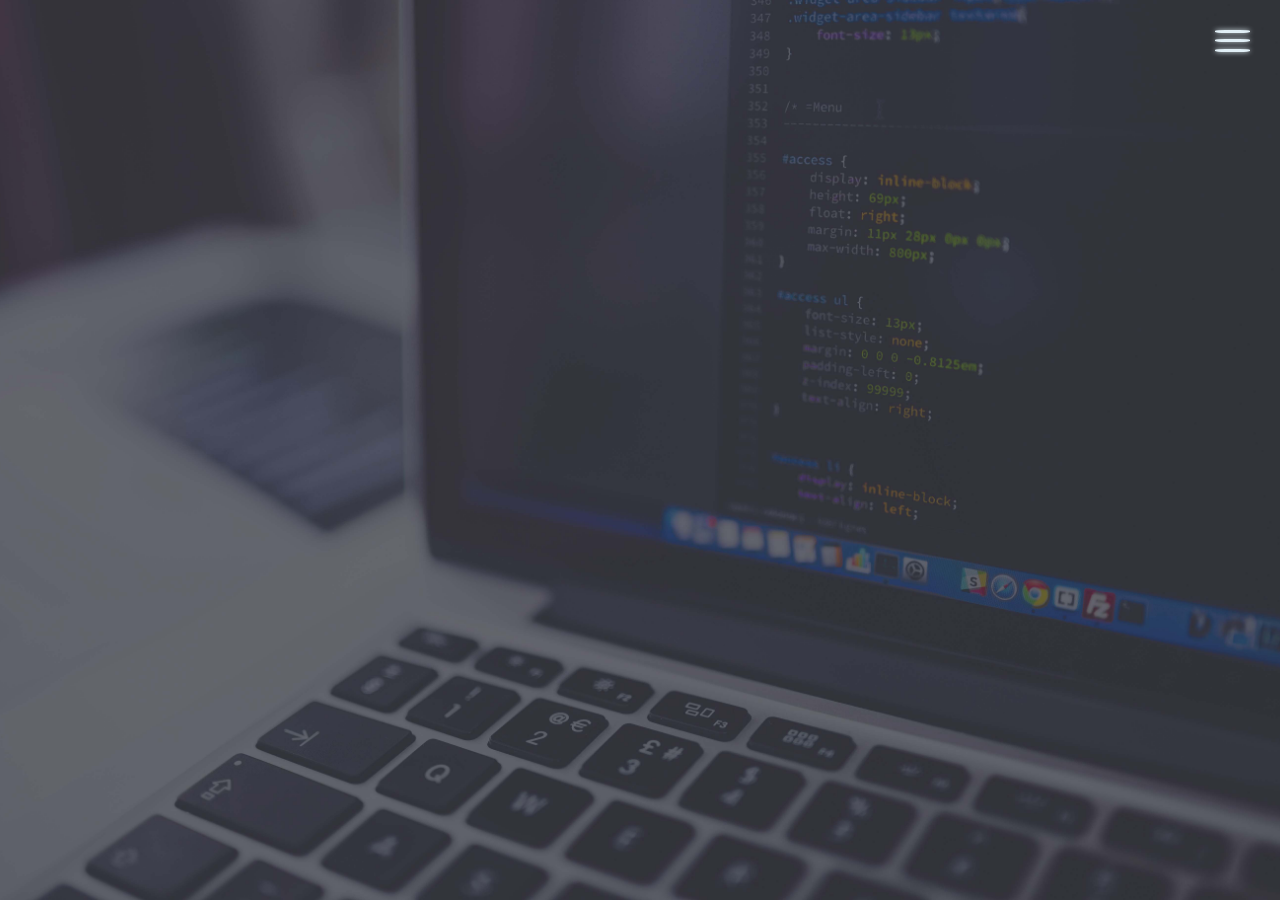
<file: index.html>
<!DOCTYPE html>
<html lang="en">
<head>
    <meta charset="UTF-8">
    <meta name="viewport" content="width=device-width, initial-scale=1.0">
    <meta http-equiv="X-UA-Compatible" content="ie=edge">
    <link rel="stylesheet" href="https://use.fontawesome.com/releases/v5.3.1/css/all.css" integrity="sha384-mzrmE5qonljUremFsqc01SB46JvROS7bZs3IO2EmfFsd15uHvIt+Y8vEf7N7fWAU" crossorigin="anonymous">
    <link rel="stylesheet" href="./css/main.css">
    <title>Welcome to My portfolio </title>
</head>
<body> 
    <!-- backgroundImage Overlay -->
    <div class="overlay"></div>
    <!-- main header and menu overlay -->
    <header>
        <div class="menu-btn">
            <div class="btn-line one"></div>
            <div class="btn-line two"></div>
            <div class="btn-line three"></div>
        </div>

        <div class="menu">
            <div class="menu-branding" id="menu-branding">
                <div class="potrait-one" id="potrait-one">
                </div>
            </div>
            <div class="menu-nav" id="menu-nav">
                <ul class="nav-items" id="nav-items">
                    <li><a href="./index.html" class="nav-link active" id="nav-link">home</a></li>
                    <li><a href="./about.html" class="nav-link" id="nav-link">about me</a></li>
                    <li><a href="./work.html" class="nav-link" id="nav-link">my work</a></li>
                </ul>
            </div>
        </div>
    </header>
    <!--  main header and menu overlay ends -->


    <!-- main home section -->
    <section class="main home">
        <h1 class="name">
            Muhammad 
            <span class="secondary-text">Zeeshan</span> 
           
        </h1>
        <h3 class="about">
            front-end developer, programmer &amp; Engineer
        </h3>
        <div class="icons">
            <a href="https://github.com/MuhammadZeeshanTaj" target="_blank">
                <i class="fab fa-github fa-2x"> </i>
            </a>
            <a href="https://www.linkedin.com/in/muhammad-zeeshan-taj-a8432111b/" target="_blank">
                <i class="fab fa-linkedin fa-2x"></i>
            </a>
            <a href="https://web.facebook.com/innocent.zeeshan.52" target="_blank">
                <i class="fab fa-facebook fa-2x"></i>
            </a>
            <a href="#" class="call">
                    <i class="fas fa-phone-square fa-2x"></i>
            </a>
            <a href="#" class="email">
                    <i class="fab fa-google-plus fa-2x"></i>
            </a>
           
        </div>
        <div class="contacts">
                <p class="address">
                    zeeshankk691@gmail.com
                </p>               
                <p class="cell">
                    +9230550993073
                </p>
        </div>
    </section>
    <!-- main home section ends -->

    <!-- Pure JS -->
    <script src="./js/home-links.js"></script>
    <script src="./js/script.js"></script>
</body>
</html>
</file>
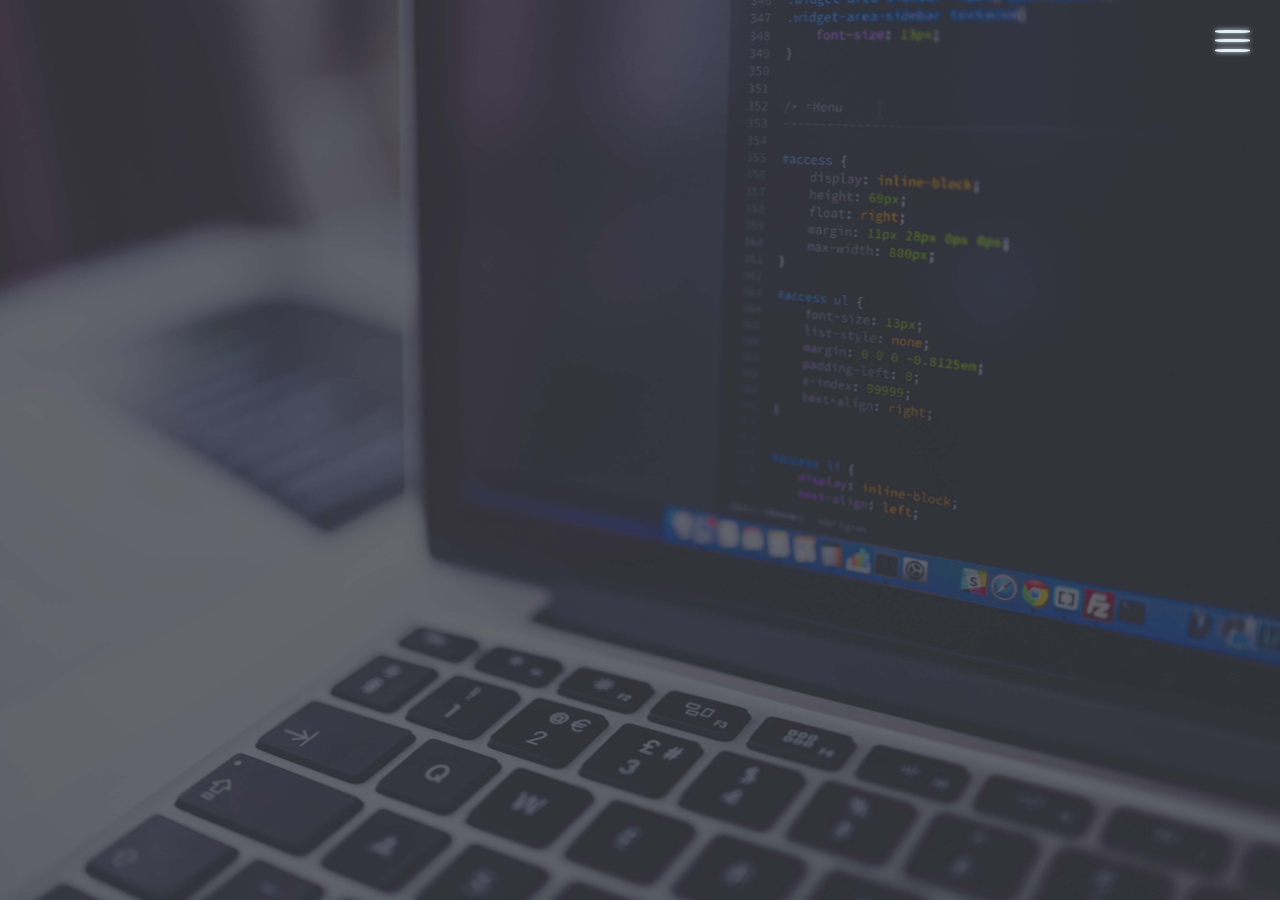
<file: about.html>
<!DOCTYPE html>
<html lang="en">
<head>
    <meta charset="UTF-8">
    <meta name="viewport" content="width=device-width, initial-scale=1.0">
    <meta http-equiv="X-UA-Compatible" content="ie=edge">
    <link rel="stylesheet" href="https://use.fontawesome.com/releases/v5.3.1/css/all.css" integrity="sha384-mzrmE5qonljUremFsqc01SB46JvROS7bZs3IO2EmfFsd15uHvIt+Y8vEf7N7fWAU" crossorigin="anonymous">
    <link rel="stylesheet" href="css/main.css">
    <title>About Me </title>
</head>
<body> 
    <!-- backgroundImage Overlay -->
    <div class="overlay"></div>
    <!-- main header and menu overlay -->
    <header>
        <div class="menu-btn">
            <div class="btn-line one"></div>
            <div class="btn-line two"></div>
            <div class="btn-line three"></div>
        </div>

        <div class="menu">
            <div class="menu-branding" id="menu-branding">
                <div class="potrait-one" id="potrait-one">
                </div>
            </div>
            <div class="menu-nav" id="menu-nav">
                <ul class="nav-items" id="nav-items">
                    <li><a href="./index.html" class="nav-link " id="nav-link">home</a></li>
                    <li><a href="./about.html" class="nav-link active" id="nav-link">about me</a></li>
                    <li><a href="./work.html" class="nav-link" id="nav-link">my work</a></li>
                </ul>
            </div>
        </div>
    </header>
    <!--  main header and menu overlay ends -->


    <!-- main home section -->
    <section class="main aboutMe">
       <h1 class="heading">
           about <span class="secondary-text">me !</span>
       </h1>
       <h3 class="line">
           Let me tell you a few things...
       </h3>
       <div class="two-grids">
           <div class="potrait-two"></div>
           <div class="info">
               <h2 class="bio secondary-text">Bio</h2>
               <p>Hey.. This is Muhammad Zeeshan Taj, i'm Telecom Engineer passed out in january 2018. Actually i've done my B.E in Telcommunications from Dawood UET, Karachi. My majors were core networking and guided, un-guided media etc also my final year project (Evolution of ISP's Architecture on IPv6 compatible with IPv4 using GNS3) was based on core backend networking.But after passing out i started to learning programming and now i can code with bunch of programming languages and libraries or frameworks..</p>
               <h2 class="bio secondary-text">Things i know about programming..</h2>
                <ul class="languages">
                    <li>HTML5</li>
                    <li>CSS3 <span class="secondary-text">(FlexBox, GridCss, Sass Pre-Processor, Bootstrap) </span></li>
                    <li>JAVASCRIPT <span class="secondary-text">(Jquery, JqueryUI, DOM Manipulation, AJAX, JSON, ES6) </span></li>
                    <li>ANGULARJS</li>
                    <li>ADOBE PHOTOSHOP cc &amp; ILLUSTRATOR</li>
                    <li>GIT &amp; GITHUB <span class="secondary-text">(Version Control) </span></li>
                    <li>PYTHON, Postgre SQL &amp; Regex</li>
                </ul>
               
           </div>
       </div>
    </section>
    <!-- main home section ends -->

    <!-- Pure JS -->
    <script src="./js/script.js"></script>
</body>
</html>
</file>
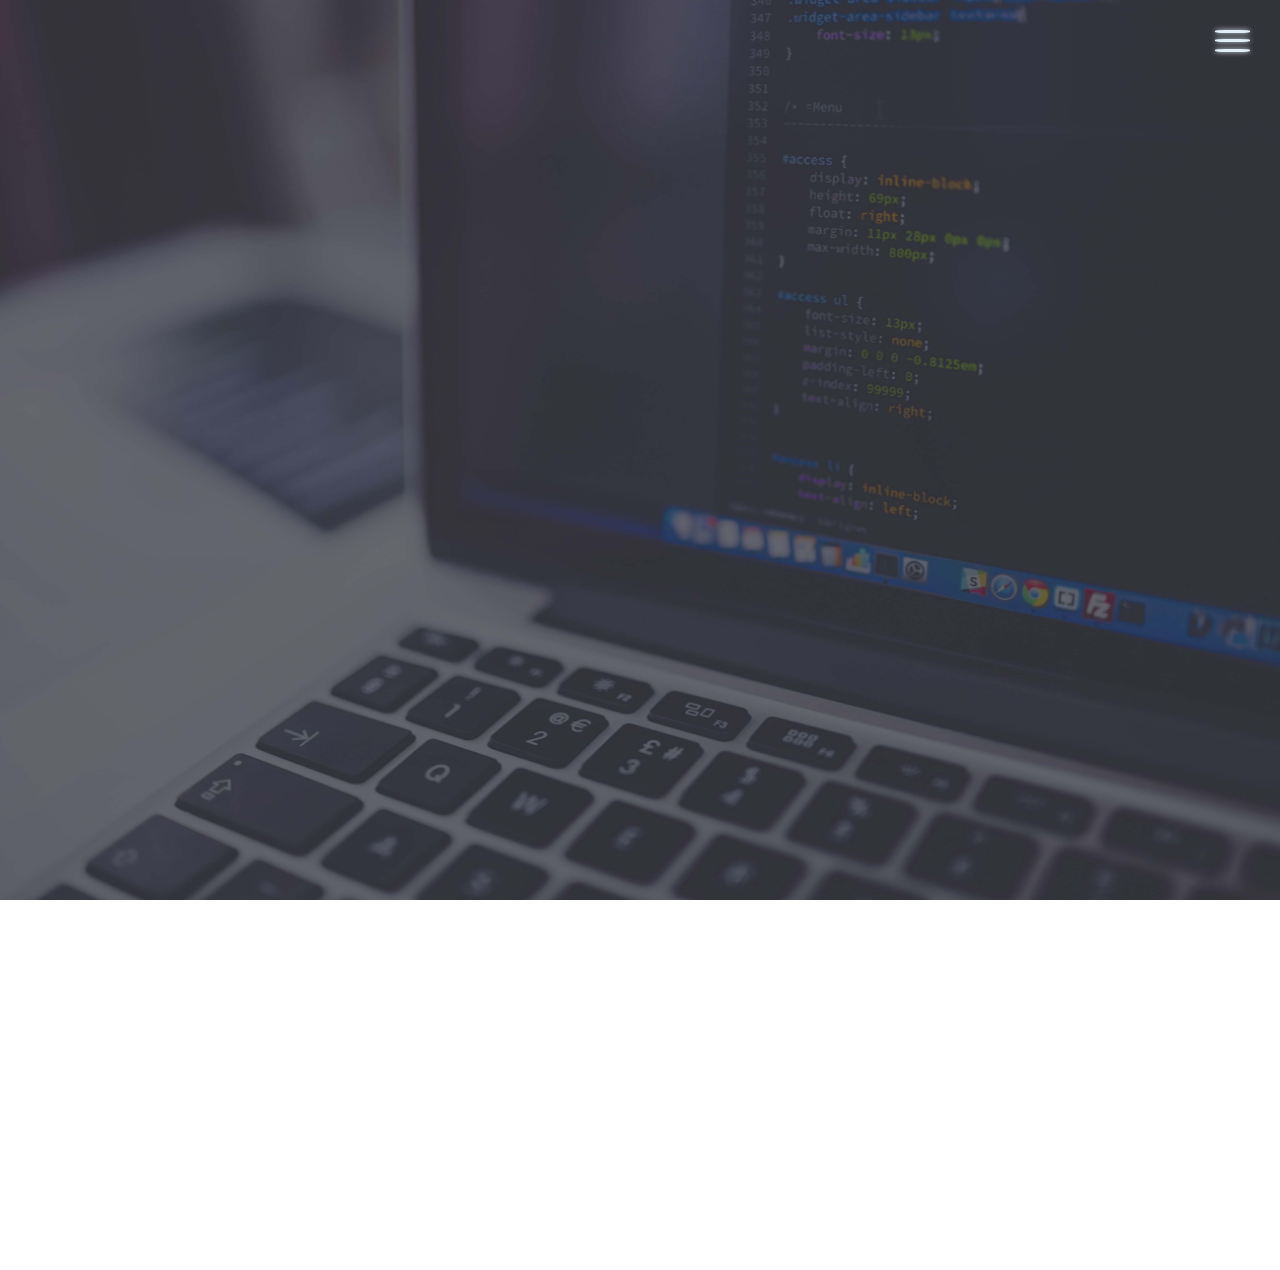
<file: work.html>
<!DOCTYPE html>
<html lang="en">
<head>
    <meta charset="UTF-8">
    <meta name="viewport" content="width=device-width, initial-scale=1.0">
    <meta http-equiv="X-UA-Compatible" content="ie=edge">
    <link rel="stylesheet" href="https://use.fontawesome.com/releases/v5.3.1/css/all.css" integrity="sha384-mzrmE5qonljUremFsqc01SB46JvROS7bZs3IO2EmfFsd15uHvIt+Y8vEf7N7fWAU" crossorigin="anonymous">
    <link rel="stylesheet" href="css/main.css">
    <title>My Work</title>
</head>
<body> 
    <!-- backgroundImage Overlay -->
    <div class="overlay"></div>
    <!-- main header and menu overlay -->
    <header>
        <div class="menu-btn">
            <div class="btn-line one"></div>
            <div class="btn-line two"></div>
            <div class="btn-line three"></div>
        </div>

        <div class="menu">
            <div class="menu-branding" id="menu-branding">
                <div class="potrait-one" id="potrait-one">
                </div>
            </div>
            <div class="menu-nav" id="menu-nav">
                <ul class="nav-items" id="nav-items">
                    <li><a href="./index.html" class="nav-link" id="nav-link">home</a></li>
                    <li><a href="./about.html" class="nav-link" id="nav-link">about me</a></li>
                    <li><a href="./work.html" class="nav-link active" id="nav-link">my work</a></li>
                </ul>
            </div>
        </div>
    </header>
    <!--  main header and menu overlay ends -->


    <!-- main home section -->
    <section class="main myWork">
       <h1 class="heading">
           My <span class="secondary-text">Work !</span>
       </h1>
       <h3 class="line">
        Checkout some of my practice Projects..
       </h3>
       <div class="multiple-grids">
           <!-- ALL PRACCTICE PROJECTS -->
           <div class="projects">
               <a href="https://muhammadzeeshantaj.github.io/speed-typing/" class="project-img" target="_blank">
                <img  src="./images/projects/speed-typing.PNG" alt="speed-typing">
                
               </a>
               <a href="https://github.com/MuhammadZeeshanTaj/speed-typing/tree/master/app" class="code-link" target="_blank">
                   <i class="fab fa-github fa-2x"></i>
               </a>
           </div>

           <div class="projects">
            <a href=" https://muhammadzeeshantaj.github.io/cssgrid-landing-page/"  class="project-img" target="_blank">
                <img  src="./images/projects/Css Grid Landing Page.PNG" alt="Css Grid Landing Page">
                
            </a>
            <a href="https://github.com/MuhammadZeeshanTaj/cssgrid-landing-page/tree/master/css-grid-page" class="code-link" target="_blank">
                <i class="fab fa-github fa-2x"></i>
            </a>
            </div>

            <div class="projects">
            <a href="https://muhammadzeeshantaj.github.io/myTunes-landing/" class="project-img" target="_blank">
                <img  src="./images/projects/my tunes landing page.PNG" alt="My tunes landing page">
                
            </a>
            <a href="https://github.com/MuhammadZeeshanTaj/myTunes-landing/tree/master/myTunes-landing" class="code-link" target="_blank">
                <i class="fab fa-github fa-2x"></i>
            </a>
            </div>

            <div class="projects">
            <a href="https://muhammadzeeshantaj.github.io/mobile-first-page/" class="project-img" target="_blank">
                <img src="./images/projects/Mobile first Photogaphy website.PNG" alt="Mobile first Photogaphy website">
                
            </a>
            <a href="https://github.com/MuhammadZeeshanTaj/mobile-first-page/tree/master/mobile-first-page" class="code-link" target="_blank">
                <i class="fab fa-github fa-2x"></i>
            </a>
            </div>

            <div class="projects">
                <a href="https://muhammadzeeshantaj.github.io/parallax-effect/" class="project-img" target="_blank">
                    <img src="./images/projects/parallax-effect landing page.PNG" alt="parallax-effect landing page">
                    
                </a>
                <a href="https://github.com/MuhammadZeeshanTaj/parallax-effect/tree/master/parallax-effect" class="code-link" target="_blank">  

                <i class="fab fa-github fa-2x"></i>
                </a>
            </div>

            <div class="projects">
            <a href="https://muhammadzeeshantaj.github.io/gradient-change/" class="project-img" target="_blank">
                <img  src="./images/projects/gradient-change with js.PNG" alt="gradient-change with js">
                
            </a>
            <a href="https://github.com/MuhammadZeeshanTaj/gradient-change/tree/master/gradient-change" class="code-link" target="_blank">
                <i class="fab fa-github fa-2x"></i>
            </a>
            </div>

            <div class="projects">
                <a href=" https://muhammadzeeshantaj.github.io/calculator/" class="project-img" target="_blank">
                    <img src="./images/projects/calculator.PNG" alt="calculator">
                    
                </a>
                <a href="https://github.com/MuhammadZeeshanTaj/calculator/tree/master/calculator" class="code-link" target="_blank">
                    <i class="fab fa-github fa-2x"></i>
                </a>
            </div>

            <div class="projects">
               <a href="https://muhammadzeeshantaj.github.io/digital-clock/" class="project-img" target="_blank">
                    <img  src="./images/projects/digital clock.PNG" alt="digital clock">
                    
               </a>
                <a href="https://github.com/MuhammadZeeshanTaj/digital-clock" class="code-link" target="_blank">
                    <i class="fab fa-github fa-2x"></i>
                </a>
            </div>

            <div class="projects">
                <a href=" https://muhammadzeeshantaj.github.io/static-slider/" class="project-img" target="_blank">
                    <img src="./images/projects/static slider.PNG" alt="static slider">
                   
                </a>
                <a href="https://github.com/MuhammadZeeshanTaj/static-slider/tree/master/static-slider" class="code-link" target="_blank">
                    <i class="fab fa-github fa-2x"></i>
                </a>
            </div>

            <div class="projects">
                <a href="https://muhammadzeeshantaj.github.io/bootstrap-slider-page/" class="project-img" target="_blank">
                <img src="./images/projects/slider landing-page with bootstrap.PNG" alt="/slider landing-page with bootstrap">
                </a>
                <a href="https://github.com/MuhammadZeeshanTaj/bootstrap-slider-page/tree/master/bootstrap-slider-page" class="code-link" target="_blank">
                    <i class="fab fa-github fa-2x"></i>
                </a>
            </div>

            <div class="projects">
                <a href="https://muhammadzeeshantaj.github.io/bootstrap-page/" class="project-img" target="_blank">
                        <img src="./images/projects/fixed-image landing-page using bootstrap.PNG" alt="fixed-image landing-page using bootstrap">
                        
                </a>
                <a href="https://github.com/MuhammadZeeshanTaj/bootstrap-page/tree/master/bootstrap-page" class="code-link" target="_blank">
                    <i class="fab fa-github fa-2x"></i>
                </a>
            </div>

            <div class="projects">
                <a href="https://muhammadzeeshantaj.github.io/shopping-list/"  class="project-img" target="_blank">
                    <img  src="./images/projects/shopping-list.PNG" alt="shopping-list with angular">
                    
                </a>
                <a href="https://github.com/MuhammadZeeshanTaj/shopping-list/tree/master/app" class="code-link" target="_blank">
                    <i class="fab fa-github fa-2x"></i>
                </a>
            </div> 

            <div class="projects">
                <a href="https://muhammadzeeshantaj.github.io/color-change/"  class="project-img" target="_blank">
                    <img  src="./images/projects/color-change with js.PNG" alt="color-change with js">
                    
                </a>
                <a href="https://github.com/MuhammadZeeshanTaj/color-change/tree/master/color-change" class="code-link" target="_blank">
                    <i class="fab fa-github fa-2x"></i>
                </a>
            </div>    
       </div> 
           <!-- ALL PRACCTICE PROJECTS ENDS-->
    </section>
    <!-- main home section ends -->

    <!-- Pure JS -->
    <script src="./js/script.js"></script>
</body>
</html>
</file>
<file: css/main.css>
@import url("https://fonts.googleapis.com/css?family=Quicksand:300,500");
* {
  margin: 0;
  padding: 0;
  box-sizing: border-box; }

body {
  font-family: 'Quicksand', sans-serif;
  color: #e1eff6; }
  body .overlay {
    position: fixed;
    top: 0;
    left: 0;
    background: url("../images/background.jpg") no-repeat center center;
    background-size: cover;
    -webkit-background-size: cover;
    -moz-background-size: cover;
    -o-background-size: cover;
    overflow: hidden;
    min-width: 100%;
    min-height: 100%;
    z-index: 0;
    transition: all 0.5s ease-in-out; }

.secondary-text {
  color: #fcbf49; }

.main {
  top: 0px;
  left: 0px;
  position: absolute;
  z-index: 2;
  margin-top: 25vh;
  padding-left: 2rem;
  padding-right: 1rem;
  animation: menu forwards;
  animation-duration: 1500ms;
  animation-delay: 0.5s;
  opacity: 0; }

@keyframes menu {
  0% {
    opacity: 0; }
  100% {
    opacity: 1; } }
  .main .name {
    font-size: 4.5rem;
    font-weight: 500;
    text-transform: uppercase;
    text-shadow: 0px 0px 3px #e1eff6; }
  .main .about {
    font-weight: normal;
    text-transform: uppercase;
    font-size: 1.5rem;
    margin-top: 0.5rem;
    margin-bottom: 1rem;
    border-left: 3px solid #fcbf49;
    padding-left: 0.5rem; }
  .main .icons a {
    color: #e1eff6;
    padding-right: 0.5rem;
    text-decoration: none;
    transition: all 0.5s ease-in-out; }
    .main .icons a:hover {
      color: #fcbf49;
      cursor: pointer; }
  .main .contacts {
    margin-left: 8rem; }
    .main .contacts .address {
      display: none;
      margin-top: 1rem;
      margin-left: 3rem;
      background-color: rgba(225, 239, 246, 0.3);
      padding: 0.5rem;
      width: 250px;
      text-align: center;
      color: #fcbf49;
      line-height: 1.5rem;
      letter-spacing: 0.1rem; }
      .main .contacts .address.show {
        display: block; }
    .main .contacts .cell {
      display: none;
      margin-top: 1rem;
      background-color: rgba(225, 239, 246, 0.3);
      padding: 0.5rem;
      width: 200px;
      text-align: center;
      color: #fcbf49;
      line-height: 1.5rem;
      letter-spacing: 0.1rem; }
      .main .contacts .cell.show {
        display: block; }

header {
  width: 100%; }
  header .menu-btn {
    position: fixed;
    z-index: 5;
    top: 30px;
    right: 30px;
    cursor: pointer;
    transition: all 0.5s; }
    header .menu-btn.close {
      transform: rotate(180deg); }
      header .menu-btn.close .btn-line {
        background-color: #444; }
        header .menu-btn.close .btn-line.one {
          transform: rotate(45deg) translate(7px, 10px); }
        header .menu-btn.close .btn-line.two {
          opacity: 0; }
        header .menu-btn.close .btn-line.three {
          transform: rotate(-45deg) translate(5px, -5px); }
    header .menu-btn .btn-line {
      width: 35px;
      height: 3px;
      margin-bottom: 0.4rem;
      background-color: #e1eff6;
      border-radius: 30%;
      box-shadow: 0px 0px 5px #e1eff6;
      transition: all 0.5s ease-in-out; }
  header .menu {
    position: fixed;
    top: 0;
    width: 100%;
    z-index: 3;
    visibility: hidden;
    opacity: 0.9; }
    header .menu.show {
      visibility: visible; }
    header .menu .menu-branding {
      width: 50%;
      height: 100vh;
      float: left;
      overflow: hidden;
      display: flex;
      flex-flow: column wrap;
      justify-content: center;
      align-items: center;
      background-color: white;
      transition: all 0.5s ease-in-out;
      transform: translate3d(0, -100%, 0); }
      header .menu .menu-branding.show {
        transform: translate3d(0, 0, 0); }
      header .menu .menu-branding .potrait-one {
        background: url("../images/portrait-one.jpg");
        background-size: cover;
        width: 200px;
        height: 200px;
        border: 5px solid #fcbf49;
        border-radius: 50%;
        overflow: hidden; }
        header .menu .menu-branding .potrait-one.show {
          opacity: 0;
          animation: nav-items 1500ms forwards;
          animation-delay: 0.8s; }

@keyframes nav-items {
  0% {
    opacity: 0; }
  100% {
    opacity: 1; } }
    header .menu .menu-nav {
      width: 50%;
      height: 100vh;
      overflow: hidden;
      float: left;
      display: flex;
      flex-flow: column wrap;
      justify-content: center;
      align-items: center;
      background-color: #fdd994;
      transition: all 0.5s ease-in-out;
      transform: translate3d(0, 100%, 0); }
      header .menu .menu-nav.show {
        transform: translate3d(0, 0, 0); }
      header .menu .menu-nav .nav-items {
        margin: 0;
        padding: 0;
        list-style: none;
        text-align: center; }
        header .menu .menu-nav .nav-items.show {
          opacity: 0;
          animation: nav-items 1500ms forwards;
          animation-delay: 0.8s; }

@keyframes nav-items {
  0% {
    opacity: 0; }
  100% {
    opacity: 1; } }
        header .menu .menu-nav .nav-items .nav-link {
          display: inline-block;
          text-decoration: none;
          text-transform: uppercase;
          color: #444;
          font-size: 2.2rem;
          padding-bottom: 0.5rem;
          transition: all 0.5s ease-in-out; }
          header .menu .menu-nav .nav-items .nav-link:hover, header .menu .menu-nav .nav-items .nav-link.active {
            color: #fff; }

.aboutMe {
  margin-top: 5vh;
  margin-left: 5vw;
  overflow: none; }
  .aboutMe .heading {
    font-size: 4.5rem;
    font-weight: 500;
    text-transform: uppercase;
    text-shadow: 0px 0px 3px #e1eff6; }
  .aboutMe .line {
    font-weight: normal;
    text-transform: uppercase;
    font-size: 1.5rem;
    margin-top: 0.5rem;
    margin-bottom: 1rem;
    border-left: 3px solid #fcbf49;
    padding-left: 0.5rem; }
  .aboutMe .two-grids {
    margin-top: 2rem;
    display: grid;
    grid-gap: 2rem;
    grid-template-areas: 'potrait info info'; }
    .aboutMe .two-grids .potrait-two {
      margin-top: 2rem;
      grid-area: potrait;
      background: url("../images/portrait-two.jpg");
      background-size: cover;
      width: 250px;
      height: 250px;
      border: 5px solid #fcbf49;
      border-radius: 50%;
      align-items: center; }
    .aboutMe .two-grids .info {
      grid-area: info;
      border-left: 3px solid #fcbf49;
      padding-left: 0.5rem;
      padding-top: 0.5rem;
      background-color: rgba(225, 239, 246, 0.3); }
      .aboutMe .two-grids .info p {
        line-height: 1.5rem;
        padding: 0.5rem 1rem; }
      .aboutMe .two-grids .info .languages {
        list-style: none;
        padding: 0.5rem 1rem; }
        .aboutMe .two-grids .info .languages li {
          padding-bottom: 0.5rem; }

.myWork {
  margin-top: 5vh;
  margin-left: 5vw;
  margin-bottom: 5vh; }
  .myWork .heading {
    font-size: 4.5rem;
    font-weight: 500;
    text-transform: uppercase;
    text-shadow: 0px 0px 3px #e1eff6; }
  .myWork .line {
    font-weight: normal;
    text-transform: uppercase;
    font-size: 1.5rem;
    margin-top: 0.5rem;
    margin-bottom: 1rem;
    border-left: 3px solid #fcbf49;
    padding-left: 0.5rem; }
  .myWork .multiple-grids {
    margin-right: 2.8rem;
    display: grid;
    grid-gap: 1rem;
    grid-template-columns: repeat(auto-fit, minmax(300px, 1fr)); }
    .myWork .multiple-grids .projects {
      padding-left: 0rem;
      padding-right: 1.5rem;
      padding-bottom: 1rem; }
      .myWork .multiple-grids .projects img {
        width: 100%;
        border-radius: 5px;
        transition: all 0.7s;
        filter: blur(1px); }
        .myWork .multiple-grids .projects img:hover {
          filter: blur(0);
          transform: scale(1.2); }
      .myWork .multiple-grids .projects .project-img {
        display: block;
        overflow: hidden;
        margin-bottom: 0.3rem;
        text-align: center; }
      .myWork .multiple-grids .projects .code-link {
        display: inline-block;
        width: 100%;
        border-radius: 5px;
        text-align: center;
        padding: 0.5rem;
        color: #fdd994;
        background-color: rgba(225, 239, 246, 0.3); }

@media all and (max-width: 700px) {
  header .menu-btn {
    z-index: 5; }
    header .menu-btn.close .btn-line {
      color: #333; }
  header .menu {
    opacity: 1; }
    header .menu #menu-branding {
      width: 100%;
      float: none;
      height: 35vh;
      padding: 0.5rem;
      opacity: 0.9;
      transform: translate3d(-100%, 0, 0); }
      header .menu #menu-branding.show {
        transform: translate3d(0, 0, 0); }
      header .menu #menu-branding #potrait-one {
        width: 150px;
        height: 150px;
        border: 3px solid #fcbf49; }
    header .menu #menu-nav {
      opacity: 0.9;
      width: 100%;
      float: none;
      height: 65vh;
      transform: translate3d(100%, 0, 0); }
      header .menu #menu-nav.show {
        transform: translate3d(0, 0, 0); }
      header .menu #menu-nav #nav-items li a#nav-link {
        font-size: 2rem; }
  .main {
    text-align: center;
    margin-top: 25vh; }
    .main .name {
      font-size: 4rem;
      font-weight: 400;
      padding-right: 1rem; }
    .main .about {
      font-weight: 300;
      font-size: 1.3rem;
      padding-right: 1rem;
      border: none; }
    .main .contacts {
      margin-left: 4rem;
      display: flex;
      flex-flow: column wrap;
      align-items: center; }
      .main .contacts .address {
        padding: 0.3rem 0.4rem;
        width: 240px;
        line-height: 1.4rem;
        border-radius: 5px; }
      .main .contacts .cell {
        padding: 0.3rem 0.4rem;
        width: 160px;
        line-height: 1.4rem;
        border-radius: 5px; }
  .aboutMe {
    margin-top: 15vh;
    overflow: none; }
    .aboutMe .heading {
      font-size: 4rem;
      font-weight: 400;
      padding-right: 1rem; }
    .aboutMe .line {
      font-weight: 300;
      font-size: 1.3rem;
      border-left: none;
      padding-right: 1rem; }
    .aboutMe .two-grids {
      grid-template-areas: 'potrait' 'info'; }
      .aboutMe .two-grids .potrait-two {
        margin: auto;
        width: 200px;
        height: 200px; }
      .aboutMe .two-grids .info {
        text-align: left; }
  .myWork {
    margin-top: 15vh;
    margin-bottom: 5vh; }
    .myWork .heading {
      font-size: 4rem;
      font-weight: 400;
      padding-right: 1rem; }
    .myWork .line {
      font-weight: 300;
      font-size: 1.3rem;
      padding-right: 1rem;
      border-left: none; }
    .myWork .multiple-grids {
      margin: auto;
      grid-template-columns: repeat(auto-fit, minmax(250px, 1fr)); } }

@media all and (max-width: 480px) {
  .main {
    text-align: center; }
    .main .name {
      font-size: 2.5rem;
      font-weight: 400;
      padding-right: 1rem; }
    .main .about {
      font-size: 1rem;
      padding-right: 1rem;
      border: none; }
    .main .icons a {
      font-size: 0.8rem; }
    .main .contacts {
      margin-left: 0rem;
      display: flex;
      flex-flow: column wrap;
      align-items: center; }
      .main .contacts .address {
        margin-left: -2rem;
        font-size: 0.8rem;
        padding: 0.1rem;
        width: 200px;
        border-radius: 5px; }
      .main .contacts .cell {
        font-size: 0.8rem;
        padding: 0.1rem;
        width: 130px;
        border-radius: 5px; }
  .aboutMe {
    margin-top: 15vh;
    overflow: none; }
    .aboutMe .heading {
      font-weight: 400;
      font-size: 2.5rem;
      padding: 0rem 0.5rem; }
    .aboutMe .two-grids {
      grid-template-areas: 'potrait' 'info'; }
      .aboutMe .two-grids .potrait-two {
        margin: auto;
        width: 150px;
        height: 150px; }
      .aboutMe .two-grids .info {
        text-align: left; }
        .aboutMe .two-grids .info h2 {
          font-weight: normal;
          font-size: 1.3rem; }
        .aboutMe .two-grids .info p {
          font-weight: 400;
          font-size: 1rem;
          padding: 0.5rem 1rem; }
        .aboutMe .two-grids .info .languages {
          list-style: none;
          padding: 0.5rem 1rem; }
          .aboutMe .two-grids .info .languages li {
            font-weight: normal;
            padding-bottom: 0.5rem;
            font-size: 1rem; }
  .myWork {
    margin-top: 15vh; }
    .myWork .heading {
      font-size: 2.5rem;
      font-weight: 400;
      padding-right: 1rem; }
    .myWork .line {
      font-weight: 300;
      font-size: 1.1rem;
      padding-right: 1rem;
      border-left: none; }
    .myWork .multiple-grids {
      margin: auto;
      padding-right: 0.5rem; }
      .myWork .multiple-grids .projects img {
        filter: none; }
        .myWork .multiple-grids .projects img:hover {
          transform: scale(1.2); } }
</file>
